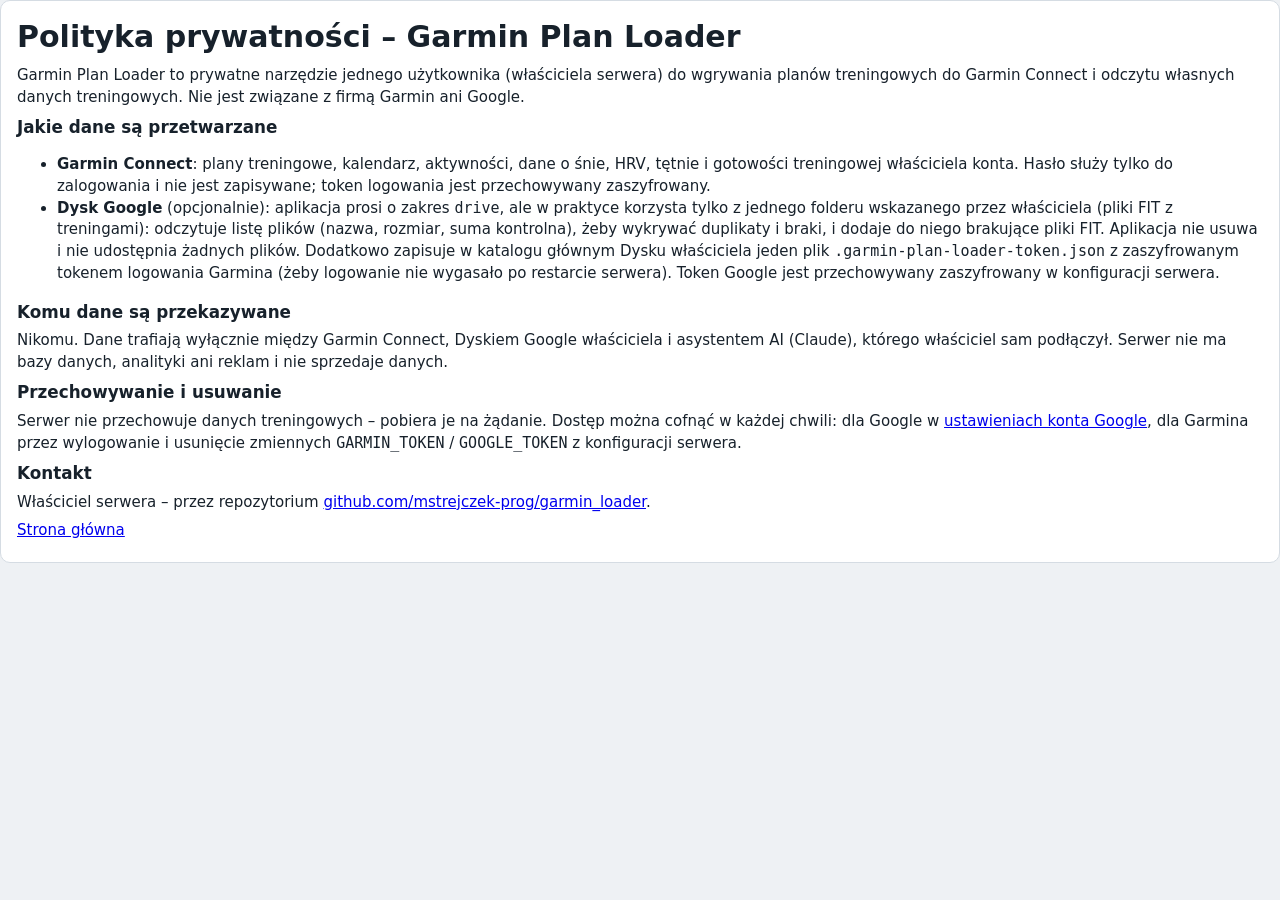
<file: static/prywatnosc.html>
<!doctype html>
<html lang="pl">
<head>
<meta charset="utf-8">
<meta name="viewport" content="width=device-width, initial-scale=1">
<title>Polityka prywatności – Garmin Plan Loader</title>
<link rel="stylesheet" href="/static/style.css">
</head>
<body>
<main class="karta">
<h1>Polityka prywatności – Garmin Plan Loader</h1>
<p>Garmin Plan Loader to prywatne narzędzie jednego użytkownika (właściciela serwera) do wgrywania planów
treningowych do Garmin Connect i odczytu własnych danych treningowych. Nie jest związane z firmą Garmin ani Google.</p>

<h2>Jakie dane są przetwarzane</h2>
<ul>
<li><b>Garmin Connect</b>: plany treningowe, kalendarz, aktywności, dane o śnie, HRV, tętnie i gotowości treningowej
właściciela konta. Hasło służy tylko do zalogowania i nie jest zapisywane; token logowania jest przechowywany
zaszyfrowany.</li>
<li><b>Dysk Google</b> (opcjonalnie): aplikacja prosi o zakres <code>drive</code>, ale w praktyce korzysta
tylko z jednego folderu wskazanego przez właściciela (pliki FIT z treningami): odczytuje listę plików
(nazwa, rozmiar, suma kontrolna), żeby wykrywać duplikaty i braki, i dodaje do niego brakujące pliki FIT.
Aplikacja nie usuwa i nie udostępnia żadnych plików. Dodatkowo zapisuje w katalogu głównym Dysku właściciela
jeden plik <code>.garmin-plan-loader-token.json</code> z zaszyfrowanym tokenem logowania Garmina (żeby logowanie
nie wygasało po restarcie serwera). Token Google jest przechowywany zaszyfrowany w konfiguracji serwera.</li>
</ul>

<h2>Komu dane są przekazywane</h2>
<p>Nikomu. Dane trafiają wyłącznie między Garmin Connect, Dyskiem Google właściciela i asystentem AI (Claude),
którego właściciel sam podłączył. Serwer nie ma bazy danych, analityki ani reklam i nie sprzedaje danych.</p>

<h2>Przechowywanie i usuwanie</h2>
<p>Serwer nie przechowuje danych treningowych – pobiera je na żądanie. Dostęp można cofnąć w każdej chwili:
dla Google w <a href="https://myaccount.google.com/permissions">ustawieniach konta Google</a>, dla Garmina przez
wylogowanie i usunięcie zmiennych <code>GARMIN_TOKEN</code> / <code>GOOGLE_TOKEN</code> z konfiguracji serwera.</p>

<h2>Kontakt</h2>
<p>Właściciel serwera – przez repozytorium
<a href="https://github.com/mstrejczek-prog/garmin_loader">github.com/mstrejczek-prog/garmin_loader</a>.</p>
<p><a href="/">Strona główna</a></p>
</main>
</body>
</html>
</file>
<file: static/style.css>
/* Garmin Plan Loader - ciemny granat jak pasek zegarka sportowego, jeden akcent, kolory stref jak na wykresie */
:root {
  --ink: #17212B;
  --bg: #EEF1F4;
  --karta: #FFFFFF;
  --linia: #D5DCE3;
  --tekst: #17212B;
  --przygaszony: #5E6B78;
  --akcent: #0F7B6C;
  --akcent-ciemny: #0C6256;
  --akcent-tekst: #FFFFFF;
  --blad: #B3261E;
  --blad-tlo: #FCEBEA;
  --blad-linia: #E8B4B0;
  --ok: #1E7D3A;
  --pole: #FFFFFF;
  --hover: #F1F4F7;
  --wylaczony: #B9C4CC;
  --s0: #8A97A5; --s1: #9DB4C8; --s2: #4FA67A; --s3: #E3B83B; --s4: #E8803A; --s5: #C9362E;
  --promien: 10px;
  color-scheme: light;
}
@media (prefers-color-scheme: dark) {
  :root:not([data-theme="light"]) {
    --bg: #0E141A; --karta: #17202A; --linia: #2B3846; --tekst: #E6ECF1; --przygaszony: #9AA8B5;
    --akcent: #22A08E; --akcent-ciemny: #1B8778; --blad: #F2827A; --blad-tlo: #3A1E1D; --blad-linia: #6B3330;
    --ok: #5CC27A; --pole: #111920; --hover: #1F2A35; --wylaczony: #3A4754;
    color-scheme: dark;
  }
}
:root[data-theme="dark"] {
  --bg: #0E141A; --karta: #17202A; --linia: #2B3846; --tekst: #E6ECF1; --przygaszony: #9AA8B5;
  --akcent: #22A08E; --akcent-ciemny: #1B8778; --blad: #F2827A; --blad-tlo: #3A1E1D; --blad-linia: #6B3330;
  --ok: #5CC27A; --pole: #111920; --hover: #1F2A35; --wylaczony: #3A4754;
  color-scheme: dark;
}

* { box-sizing: border-box; }
html { -webkit-text-size-adjust: 100%; }
body {
  margin: 0; background: var(--bg); color: var(--tekst);
  font: 15px/1.45 system-ui, -apple-system, "Segoe UI", Roboto, sans-serif;
}
h1, h2 { margin: 0; font-weight: 650; }
h2 { font-size: 1.05rem; }
p { margin: .4rem 0; }
[hidden] { display: none !important; }
.ukryty { position: absolute; width: 1px; height: 1px; overflow: hidden; clip: rect(0 0 0 0); }

/* pasek tytułowy */
.pasek { background: var(--ink); color: #fff; padding-top: env(safe-area-inset-top); }
.pasek-wew {
  max-width: 1240px; margin: 0 auto; padding: 12px 16px;
  display: flex; align-items: center; justify-content: space-between; gap: 12px; flex-wrap: wrap;
}
.pasek h1 { font-size: 1.15rem; }
.kroki { display: flex; gap: 6px; list-style: none; margin: 0; padding: 0; }
.kroki li {
  font-size: .82rem; font-weight: 600; padding: 3px 10px; border-radius: 999px;
  background: #2C3A49; color: #9FB0BF;
}
.kroki li.aktualny { background: #fff; color: var(--ink); }
.kroki li.gotowe { background: var(--akcent); color: #fff; }
.kroki li.gotowe::before { content: "\2713\00a0"; }

/* układ: telefon - jedna kolumna; komputer - konto+plan po lewej, podgląd+wysyłka po prawej */
.uklad {
  max-width: 1240px; margin: 0 auto; padding: 14px 16px;
  display: grid; gap: 12px; grid-template-columns: minmax(0, 1fr);
}
@media (min-width: 900px) {
  .uklad {
    grid-template-areas: "konto podglad" "plan podglad" "plan wysylka";
    grid-template-rows: auto 1fr auto;
    grid-template-columns: 420px minmax(0, 1fr);
    align-items: start;
  }
  #konto { grid-area: konto; }
  #plan { grid-area: plan; align-self: stretch; display: flex; flex-direction: column; }
  #plan textarea { flex: 1; min-height: 280px; }
  #podglad { grid-area: podglad; align-self: stretch; }
  #wysylka { grid-area: wysylka; }
}

.karta {
  background: var(--karta); border: 1px solid var(--linia); border-radius: var(--promien);
  padding: 14px 16px; min-width: 0;
}
.wiersz { display: flex; align-items: center; gap: 10px; flex-wrap: wrap; margin-top: 10px; }
.wiersz.rozsun { justify-content: space-between; }
.karta > .wiersz:first-child { margin-top: 0; }
.pod, .maly { color: var(--przygaszony); }
.maly { font-size: .85rem; }
.mocny { font-weight: 650; }
.status { font-size: .85rem; color: var(--przygaszony); }
.status.err, .blad-tekst { color: var(--blad); }
.status.ok { color: var(--ok); }
.blad-tekst { font-size: .88rem; margin: 6px 0 0; min-height: 0; }
.blad-tekst:empty { display: none; }

/* pola */
label { display: block; font-size: .88rem; margin: 10px 0 4px; }
label.wybor { display: flex; gap: 8px; align-items: flex-start; margin-top: 10px; font-size: .88rem; }
label.wybor input { margin-top: 3px; width: 18px; height: 18px; accent-color: var(--akcent); flex: none; }
input[type="email"], input[type="password"], input[type="text"], textarea {
  width: 100%; font: inherit; font-size: 16px; /* 16px: iOS nie przybliża strony przy wpisywaniu */
  color: var(--tekst); background: var(--pole); border: 1px solid var(--linia); border-radius: 8px; padding: 9px 10px;
}
input:focus, textarea:focus { outline: 2px solid var(--akcent); outline-offset: -1px; border-color: var(--akcent); }
input.krotkie { width: 6.5em; text-align: center; }
textarea {
  margin-top: 10px; min-height: 220px; resize: vertical;
  font-family: ui-monospace, SFMono-Regular, Menlo, Consolas, monospace; font-size: 14px; line-height: 1.4;
}

/* przyciski */
button, .plik {
  font: inherit; font-size: .92rem; border-radius: 8px; cursor: pointer; min-height: 40px;
  -webkit-tap-highlight-color: transparent;
}
button.glowny { background: var(--akcent); color: var(--akcent-tekst); border: 1px solid var(--akcent); padding: 8px 18px; font-weight: 650; }
button.glowny:hover:not(:disabled) { background: var(--akcent-ciemny); }
button.drugi { background: var(--karta); color: var(--tekst); border: 1px solid var(--linia); padding: 7px 12px; }
button.drugi:hover:not(:disabled) { background: var(--hover); }
button.link, .plik { background: none; border: 0; color: var(--przygaszony); padding: 7px 8px; display: inline-flex; align-items: center; }
button.link:hover, .plik:hover { color: var(--akcent); }
button:disabled { background: var(--wylaczony); border-color: var(--wylaczony); color: var(--karta); cursor: default; }
button.link:disabled { background: none; color: var(--wylaczony); }
button:focus-visible, .plik:focus-within { outline: 2px solid var(--akcent); outline-offset: 2px; }
.plik input { position: absolute; width: 1px; height: 1px; opacity: 0; }
.narzedzia { display: flex; flex-wrap: wrap; gap: 4px 6px; align-items: center; margin-top: 10px; }

.konto-nazwa { font-weight: 650; color: var(--ok); margin-top: 8px; }
.konto-nazwa::before { content: "\2713\00a0"; }

/* podgląd */
.legenda { display: inline-flex; align-items: center; gap: 2px; }
.legenda .maly { margin-right: 6px; }
.legenda i { font-style: normal; font-size: .75rem; font-weight: 600; width: 26px; text-align: center; color: #fff; border-radius: 3px; }
.legenda i.s3 { color: var(--ink); }
.s1 { background: var(--s1); } .s2 { background: var(--s2); } .s3 { background: var(--s3); }
.s4 { background: var(--s4); } .s5 { background: var(--s5); }
#lista-treningow { margin-top: 10px; }
.trening { border: 1px solid var(--linia); border-radius: var(--promien); padding: 10px 12px; margin-bottom: 10px; }
.trening-gora { display: flex; align-items: baseline; gap: 4px 10px; flex-wrap: wrap; }
.dzien { background: var(--ink); color: #fff; font-weight: 650; font-size: .85rem; padding: 2px 8px; border-radius: 5px; white-space: nowrap; }
.dzien.brak { background: var(--linia); color: var(--przygaszony); }
.trening-nazwa { font-weight: 650; flex: 1 1 12em; min-width: 0; overflow-wrap: anywhere; }
.trening-info { font-size: .85rem; color: var(--przygaszony); white-space: nowrap; }
.profil { display: block; width: 100%; height: 56px; margin: 10px 0 6px; }
.kroki-tabela { width: 100%; border-collapse: collapse; font-size: .9rem; }
.kroki-tabela td { padding: 3px 4px; vertical-align: top; }
.kroki-tabela td.nr { color: var(--przygaszony); text-align: right; width: 2em; font-size: .82rem; }
.kroki-tabela td.dl { font-weight: 650; white-space: nowrap; }
.kroki-tabela td.cel { overflow-wrap: anywhere; }
.kropka { display: inline-block; width: 10px; height: 10px; border-radius: 2px; margin-right: 6px; vertical-align: -1px; }
.pusto { text-align: center; padding: 36px 8px; }
.pusto h3 { margin: 0 0 4px; font-size: 1.05rem; }
.blad-ramka { background: var(--blad-tlo); border: 1px solid var(--blad-linia); border-radius: var(--promien); padding: 12px 14px; }
.blad-ramka strong { color: var(--blad); display: block; margin-bottom: 4px; }
.blad-ramka p { margin: 0 0 8px; overflow-wrap: anywhere; }

/* wysyłka */
.log {
  margin: 10px 0 0; max-height: 220px; overflow: auto; white-space: pre-wrap; overflow-wrap: anywhere;
  font: .82rem/1.45 ui-monospace, SFMono-Regular, Menlo, Consolas, monospace; color: var(--przygaszony);
  background: var(--bg); border-radius: 8px; padding: 8px 10px;
}

.stopka { max-width: 1240px; margin: 0 auto; padding: 4px 16px calc(20px + env(safe-area-inset-bottom)); font-size: .8rem; color: var(--przygaszony); }

/* okna dialogowe */
dialog {
  border: 1px solid var(--linia); border-radius: 12px; padding: 18px 18px 16px; background: var(--karta); color: var(--tekst);
  width: min(640px, calc(100vw - 24px)); max-height: calc(100dvh - 24px); overflow: auto;
}
dialog::backdrop { background: rgba(10, 16, 22, .55); }
dialog h2 { margin-bottom: 6px; }
dialog textarea { min-height: 260px; }
.zakladki { display: flex; gap: 4px; flex-wrap: wrap; margin-top: 12px; border-bottom: 1px solid var(--linia); }
.zakladki button {
  background: none; border: 0; border-bottom: 2px solid transparent; border-radius: 0; color: var(--przygaszony);
  padding: 6px 8px; min-height: 36px; font-size: .88rem;
}
.zakladki button[aria-selected="true"] { color: var(--tekst); border-bottom-color: var(--akcent); font-weight: 650; }
.tabela-stref { width: 100%; border-collapse: collapse; margin-top: 8px; }
.tabela-stref th { font-size: .8rem; font-weight: 500; color: var(--przygaszony); text-align: left; padding: 2px 6px; }
.tabela-stref td { padding: 3px 6px 3px 0; }
.tabela-stref td:first-child { width: 3.4em; }
.tabela-stref input { text-align: center; padding: 7px 6px; }
.znacznik { display: inline-block; width: 2.6em; text-align: center; font-weight: 650; font-size: .85rem; color: #fff; border-radius: 4px; padding: 3px 0; }
.znacznik.s3 { color: var(--ink); }

.toast {
  position: fixed; left: 50%; bottom: calc(18px + env(safe-area-inset-bottom)); transform: translateX(-50%);
  background: var(--ink); color: #fff; padding: 10px 16px; border-radius: 8px; font-size: .9rem;
  box-shadow: 0 4px 18px rgba(0,0,0,.25); max-width: calc(100vw - 32px); z-index: 10;
}
</file>
